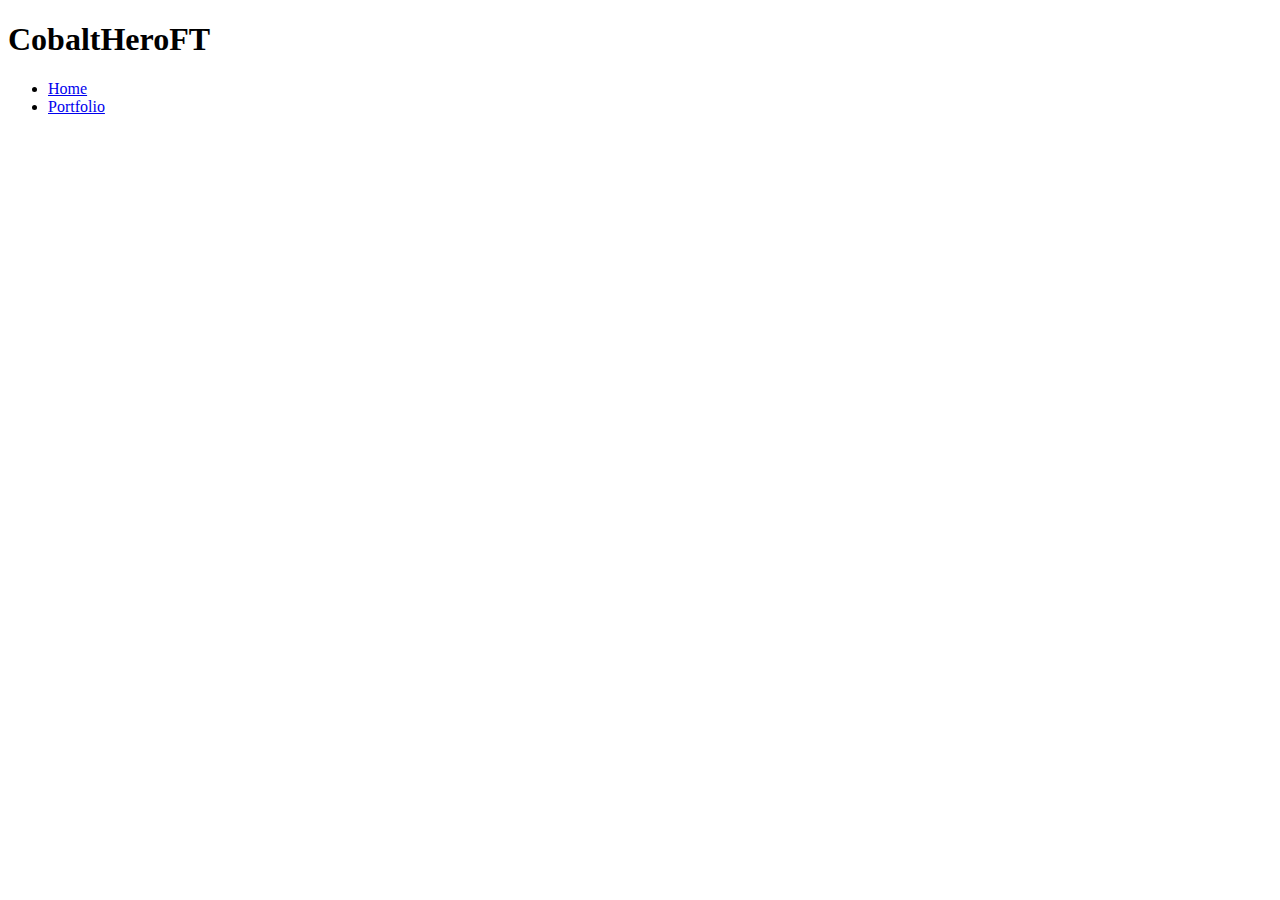
<file: portfolio.html>
<!DOCTYPE html>
<html>
  <head>
    <title>CobaltHeroFT</title>
  </head>

  <body>
    <!-- All content goes here -->
    <div id="all-contents">
      <nav>
     <h1>CobaltHeroFT</h1>
      <ul id="nav-ul">
    <li class="nav-li">
      <a href="index.html">Home</a>
    </li>
    <li class="nav-li">
      <a href="portfolio.html">Portfolio</a>
    </li>
  </ul>

      </nav>

      <main>
        
      </main>
    </div>
  </body>
</html>
</file>
